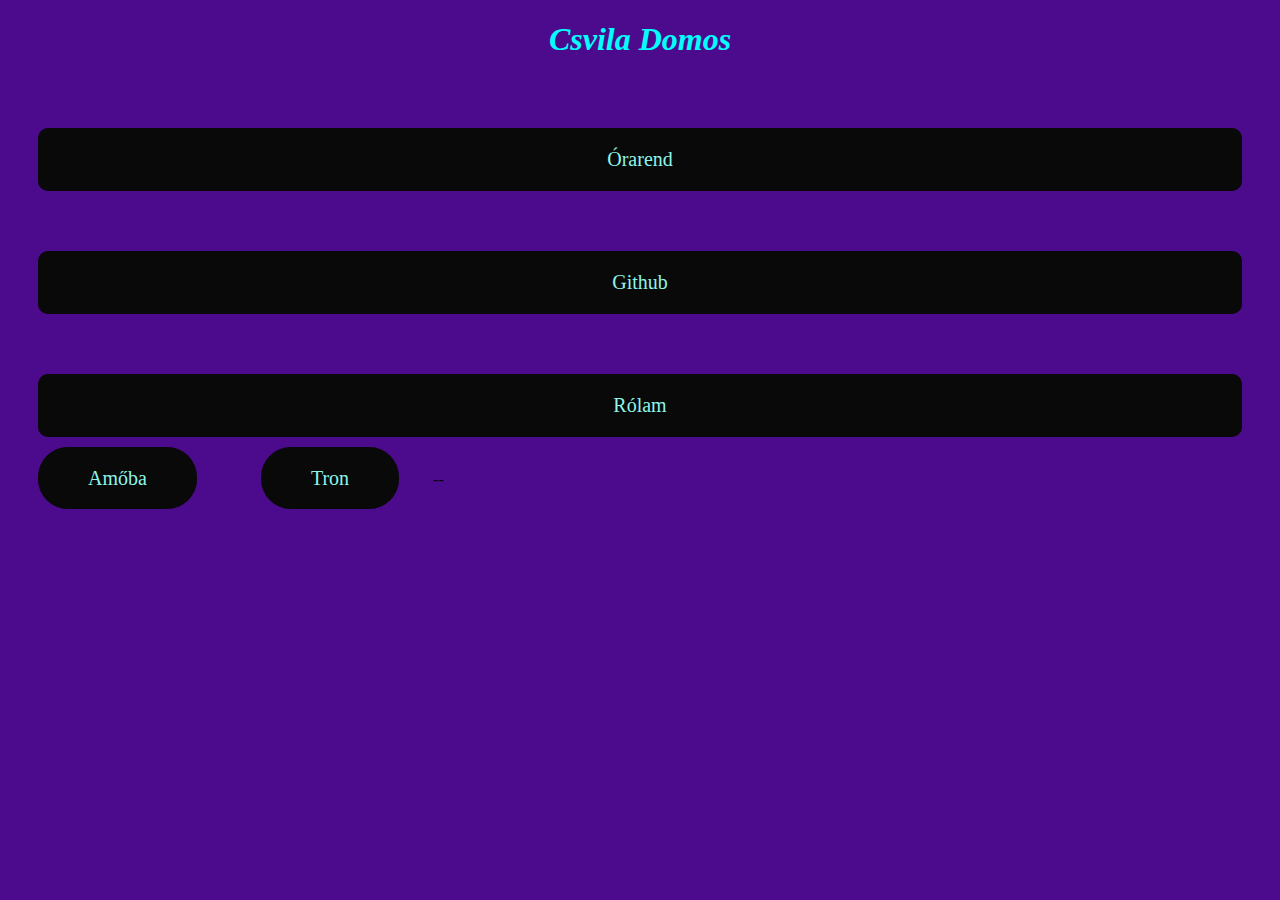
<file: index.html>
<!DOCTYPE html>
<html lang="en">
<head>
    <meta charset="UTF-8">
    <meta http-equiv="X-UA-Compatible" content="IE=edge">
    <meta name="viewport" content="width=device-width, initial-scale=1.0">
    <title>Csvila Domos</title>

    <link rel="stylesheet" href="Domos.css">
    
     
    
</head>
<body>
    <h1>Csvila Domos</h1> <br>

    <div class="buttons">
        <a href="file:///L:/orarend.html" class="btn btn-1">Órarend</a>
        <a href="https://github.com/csviladomos" class="btn btn-1">Github</a>
        <a href="Rólam.html" class="btn btn-1">Rólam</a></div>  
        <a href="Amoba.html" class="btn btn-2">Amőba</a></div> 
        <a href="Tron.html" class="btn btn-2">Tron</a></div> 
        
        

</body>

--

</html>
</file>
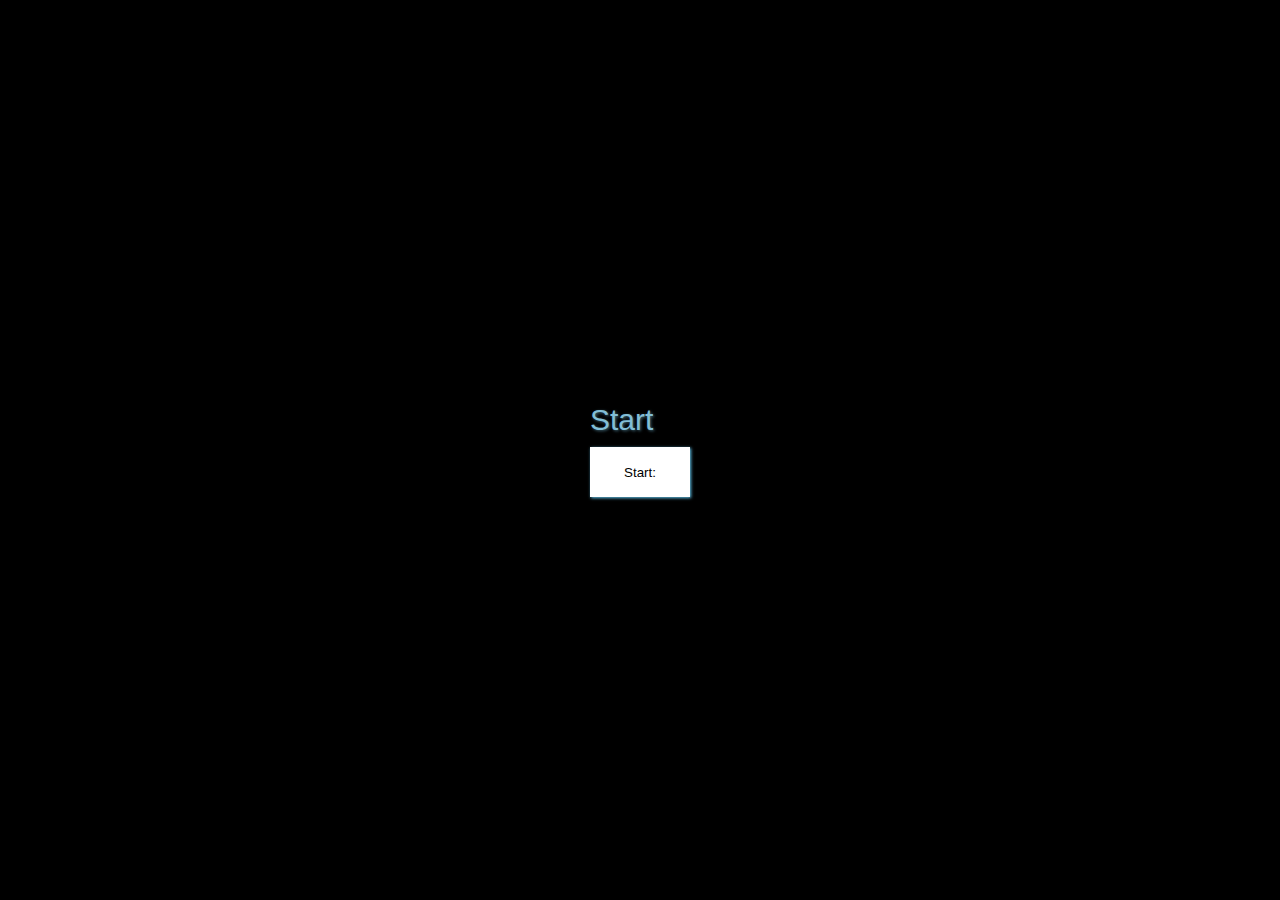
<file: Amoba.html>
<!DOCTYPE html>
<html lang="en">
<head>
    <meta charset="UTF-8">
    <meta http-equiv="X-UA-Compatible" content="IE=edge">
    <meta name="viewport" content="width=device-width, initial-scale=1.0">
    <title>Domos amobaja</title>
    <link rel="stylesheet" href="amoba.css">
</head>
<body>
    <main>
        <p id="state">Start</p>
        <table id="game"></table>
        <button onclick="start()">Start:</button>
    </main>
</body>
<script src="amoba-2.js"></script>
</html>
</file>
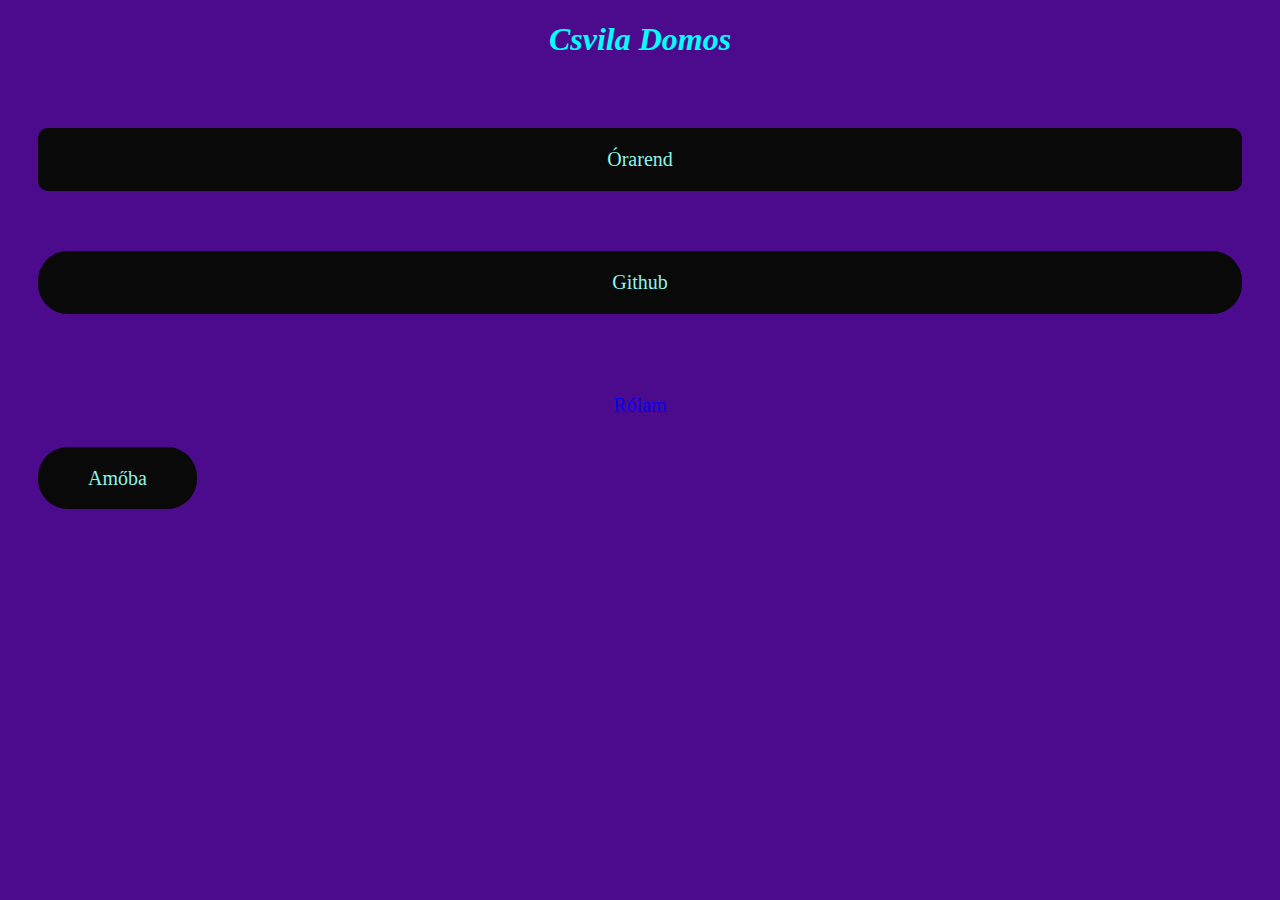
<file: honlap.html>
<!DOCTYPE html>
<html lang="en">
<head>
    <meta charset="UTF-8">
    <meta http-equiv="X-UA-Compatible" content="IE=edge">
    <meta name="viewport" content="width=device-width, initial-scale=1.0">
    <title>Csvila Domos</title>

    <link rel="stylesheet" href="Domos.css">
    
     
    
</head>
<body>
    <h1>Csvila Domos</h1> <br>

    <div class="buttons">
        <a href="file:///L:/orarend.html" class="btn btn-1">Órarend</a>
        <a href="https://github.com/csviladomos" class="btn btn-2">Github</a>
        <a href="Rólam.html" class="btn btn-3">Rólam</a></div>
        <a href="Amoba.html" class="btn btn-2">Amőba</a></div>
        
        

</body>


</html>
</file>
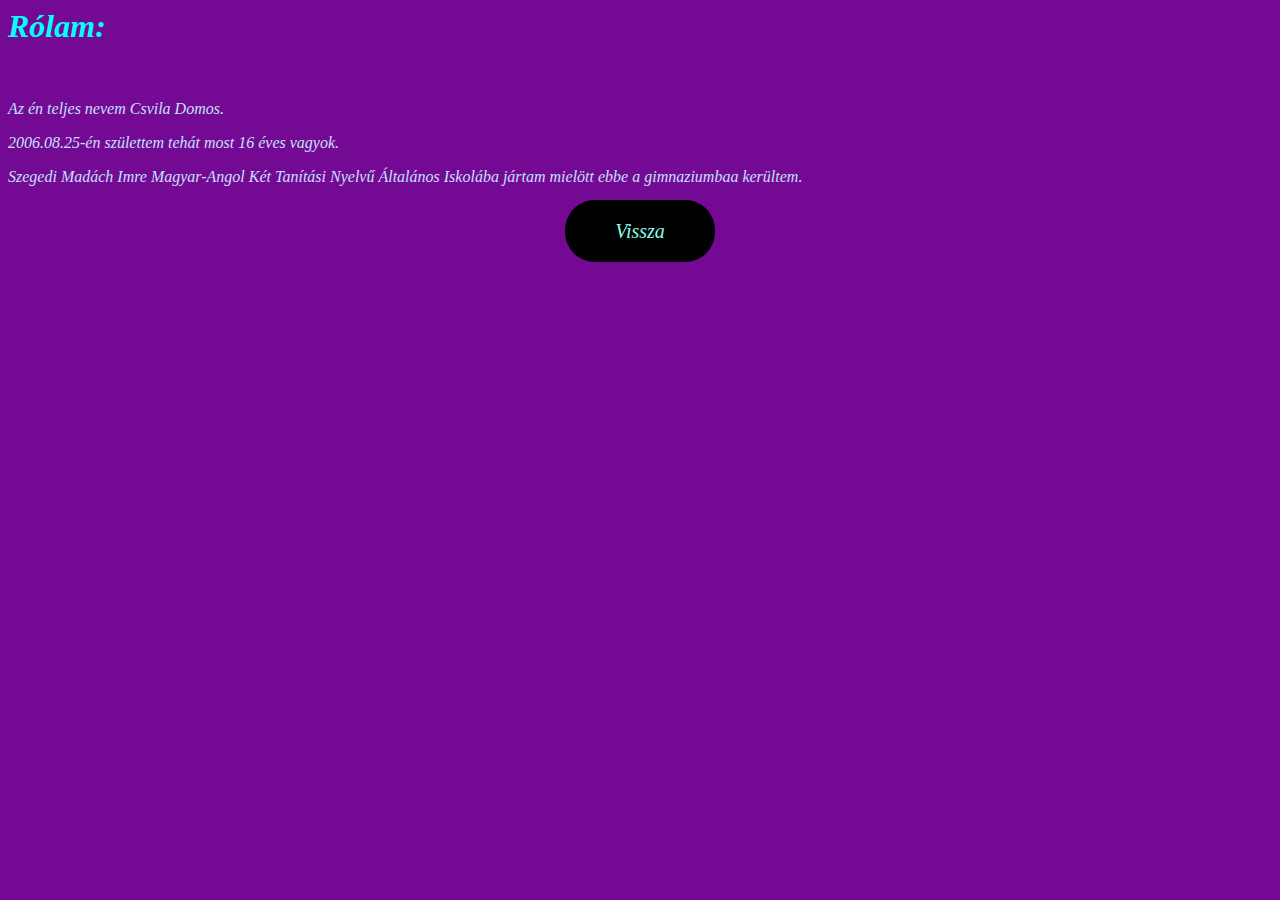
<file: Rólam.html>
<head>
    <link rel="stylesheet" href="rólam.css">
</head>

<body>
      <h1>Rólam: </h1> <br>
       <p>Az én teljes nevem Csvila Domos.</p>
       <p>2006.08.25-én születtem tehát most 16 éves vagyok.</p> 
       <p>Szegedi Madách Imre Magyar-Angol Két Tanítási Nyelvű Általános Iskolába jártam mielött ebbe a gimnaziumbaa kerültem.</p> <br>

        
       <div class="buttons">
        <a href="honlap.htm" class="btn btn-4">Vissza</a></div>

</body>
</file>
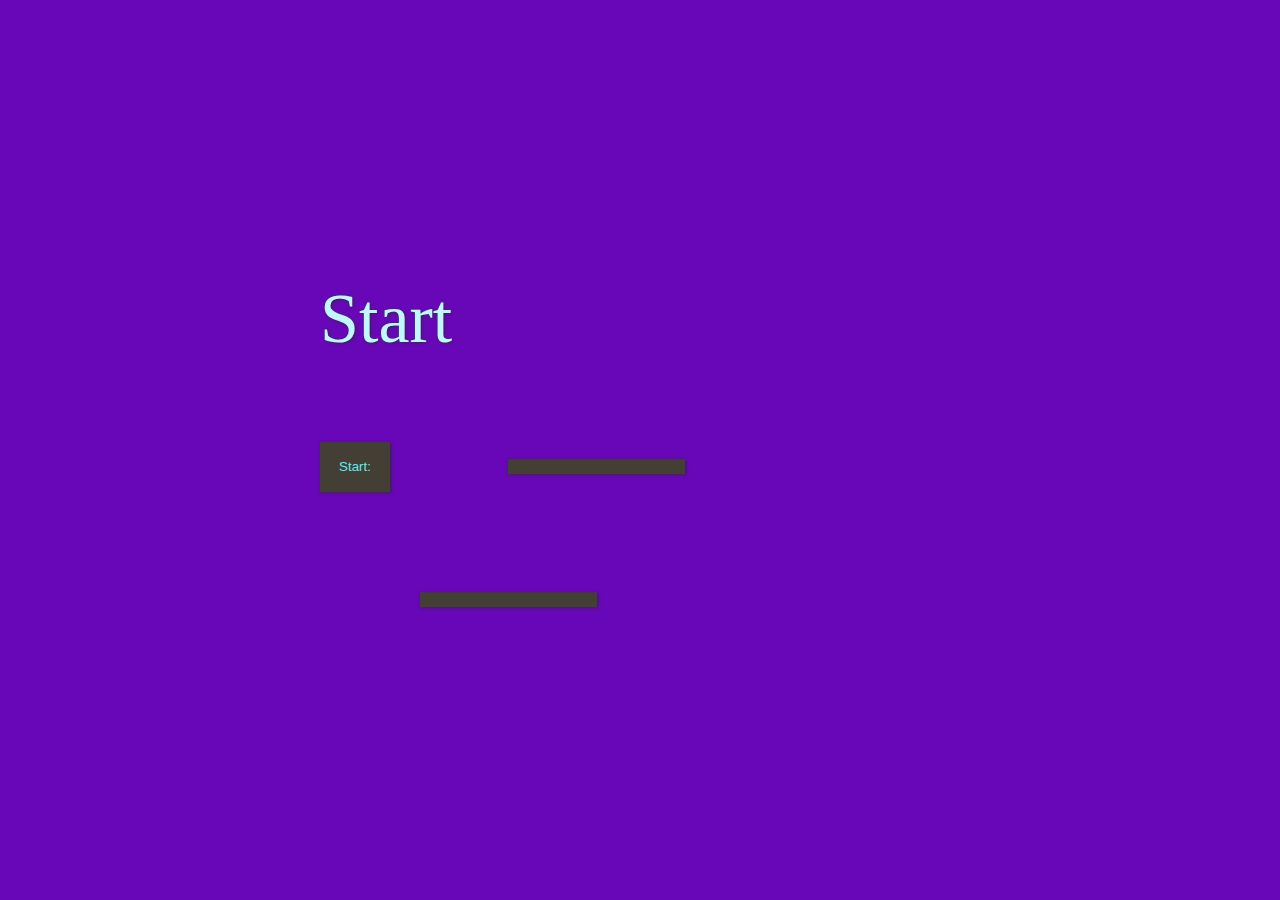
<file: Tron.html>
<!DOCTYPE html>
<html lang="en">
<head>
    <meta charset="UTF-8">
    <meta http-equiv="X-UA-Compatible" content="IE=edge">
    <meta name="viewport" content="width=device-width, initial-scale=1.0">
    <title>Domos Tron</title>
    <link rel="stylesheet" href="Tron.css">
</head>
<body>
    <main>
        <p id="state">Start</p>
        <table id="game"></table>
        <button onclick="start()">Start:</button>
        <input id="player1" type="text"></input>
        <input id="player2" type="text"></input>
    </main>
</body>
<script src="Tron-2.js"></script>
</html>
</file>
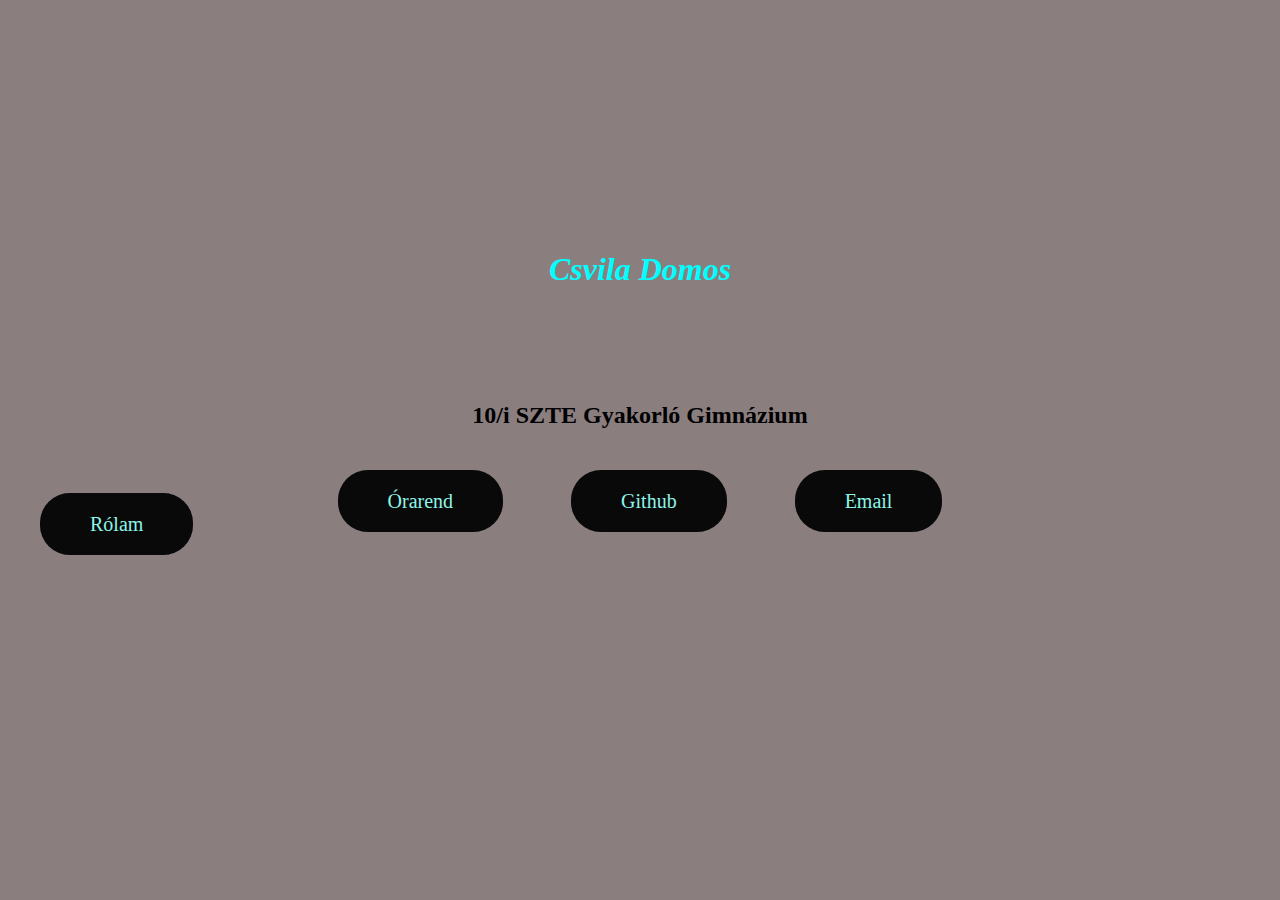
<file: Weblap domos.html>
<!DOCTYPE html>
<html lang="en">
<head>
    <meta charset="UTF-8">
    <meta http-equiv="X-UA-Compatible" content="IE=edge">
    <meta name="viewport" content="width=device-width, initial-scale=1.0">
    <title>Csvila Domos</title>
    <link rel="stylesheet" href="Stilus.css">
    <link rel="preconnect" href="https://fonts.googleapis.com">
    <link rel="preconnect" href="https://fonts.gstatic.com" crossorigin>
    <link href="https://fonts.googleapis.com/css2?family=Poppins&display=swap" rel="stylesheet">
    
    
</head>
<body id="hatter">
    <h1></h1>
    <div id="tablazat">
    <table>
    <tr>
    <td>
    <h1 id="szoveg">Csvila Domos</h1>
    </td>
    </tr>
    
    <tr>
    <td>
    <h2 id="szoveg">10/i SZTE Gyakorló Gimnázium</h2>
    </td>
    </tr>
    
    <tr>
    <td>
        
    </td>
    
    </tr>
    
    
    </table>
    </div>
    <div class="container">
        <div class="buttons">
            <a href="file:///L:/orarend.html" class="btn btn-1">Órarend</a>
            <a href="https://github.com/csviladomos" class="btn btn-2">Github</a>
            <a href="https://mail.google.com/mail/u/0/#inbox" class="btn btn-2">Email</a></div>
            <a href="Rólam.html" class="btn btn-2">Rólam</a>
            
    </div>
</body>
</html>
</file>
<file: Domos.css>
body { background-color: rgb(76, 11, 141); 
}
 h1 { 
  text-align: center; color: aqua;
  font-style: oblique;
 }


.buttons{
  display: grid;
  flex-direction: row;
  text-align: center;
}
.btn{
  text-decoration: none;
  padding: 20px 50px;
  font-size: 1.25rem;
  position: relative;
  margin: 30px;
}

.btn-1{
  background: rgb(9, 9, 9);
  color: rgb(141, 245, 232);
  border-radius: 10px;
  transition: transform 0.3s ease;
}
.btn-1::after, .btn-1::before{
  content:"";
  position: absolute;
  opacity: 0.3;
  background: rgb(9, 9, 9);
  border-radius: inherit;
  width: 50%;
  height: 50%;
  left: 0;
  bottom: 0;
  z-index: -1;
  transition: transform 0.3s ease;
}
.btn-1:hover{
  transform: translate(-12px, -12px)
}
.btn-1:hover::after{
  transform: translate( 6px, 6px)
}
.btn-1:hover::before{
  transform: translate( 12px, 12px)
}






.btn-2{
  background: rgb(9, 9, 9);
  color: rgb(141, 245, 232);
  border-radius: 30px;
  transition: transform 0.3s ease;
}
.btn-2::after, .btn-1::before{
  content:"";
  position: absolute;
  opacity: 0.3;
  background: rgb(9, 9, 9);
  border-radius: inherit;
  width: 100%;
  height: 100%;
  left: 0;
  bottom: 0;
  z-index: -1;
  transition: transform 0.3s ease;
}
.btn-2:hover{
  transform: translate(-12px, -12px)
}
.btn-2:hover::after{
  transform: translate( 6px, 6px)
}
.btn-2:hover::before{
  transform: translate( 12px, 12px)
}









#tablazat table {
  border: 100,100px solid rgb(138, 126, 126);
  border-radius: 1%;
  background-color: rgb(138, 126, 126);
  margin: auto;
  margin-top: 15%;
  height: 300px;
  width: 70%;
}
#tablazat td{
  background-color: rgb(138, 126, 126);  
}
#tablazat tr{
  background-color: rgb(138, 126, 126);
}
#hatter{ 
  background-color: rgb(138, 126, 126);
}
#szoveg{
  text-align: center;
  
  
  
}
</file>
<file: amoba.css>
* {
    margin: 0;
    padding: 0;
}
body {
    background-color: black;
    background-size: cover;
    background-repeat: no-repeat;
    font-family: Arial, Helvetica, sans-serif;
    font-size: 30px;
}
#state {
    color:rgb(130, 190, 214);
    text-shadow: 1px 1px 3px rgb(60, 97, 112);
}
main {
    position: absolute;
    top: 50%;
    left: 50%;
    transform: translate(-50%, -50%);
}
td {
    width: 40px;
    height: 40px;
    background-color: rgb(143, 91, 231);
    box-shadow: 1px 1px 3px rgb(41, 42, 45);
    cursor: pointer;
    text-align: center;
    color: rgb(51, 51, 51);
    user-select: none;
}
td:hover {
    background-color: rgb(134, 201, 252);
}
button {
    border: none;
    width: 100px;
    height: 50px;
    background-color: rgb(255, 255, 255);
    box-shadow: 1px 1px 3px rgb(98, 197, 236);
    cursor: pointer;
    text-align: center;
    color:rgb(0, 0, 0);
    margin-top: 10px;
}
button:hover {
    background-color: rgb(183, 230, 241);
}
</file>
<file: rólam.css>
body {
   background-color: rgb(116, 9, 148);
    font-style: italic; 
    color: rgb(195, 224, 251); 
  }
   h1{ 
    color: aqua; 
  }



.buttons{
  display: block;
  flex-direction: column;
  text-align: center;
}
.btn{
  text-decoration: none;
  padding: 20px 50px;
  font-size: 1.25rem;
  position: relative;
  margin: 32px;
}

.btn-4{
  background: rgb(0, 0, 0);
  color: rgb(137, 252, 236);
  border-radius: 30px;
  transition: transform 0.3s ease;
}
.btn-4::after, .btn-1::before{
  content:"";
  position: absolute;
  opacity: 0.3;
  background: rgb(0, 0, 0);
  border-radius: inherit;
  width: 100%;
  height: 100%;
  left: 0;
  bottom: 0;
  z-index: -1;
  transition: transform 0.3s ease;
}
.btn-4:hover{
  transform: translate(-12px, -12px)
}
.btn-4:hover::after{
  transform: translate( 6px, 6px)
}
.btn-4:hover::before{
  transform: translate( 12px, 12px)
}


#tablazat table {
  border: 40,40px solid rgb(138, 126, 126);
  border-radius: 1%;
  background-color: rgb(138, 126, 126);
  margin: auto;
  margin-top: 15%;
  height: 300px;
  width: 70%;
}
#tablazat td{
  background-color: rgb(138, 126, 126);  
}
#szoveg{
  text-align: center;
  
  
  
}
</file>
<file: Tron.css>
* {
    margin: 0;
    padding: 0;
}
body {
    background-color: rgb(104, 7, 184);
    background-size: cover;
    background-repeat: no-repeat;
    font-family: 'Times New Roman', Times, serif;
    font-size: 70px;
}
main {
    position: absolute;
    top: 50%;
    left: 50%;
    transform: translate(-50%, -50%);
}
#state {
    color:rgb(191, 248, 255);
    text-shadow: 1px 1px 3px rgb(42, 46, 56);
}
input {
    border: none;
    background-color: rgb(67, 63, 52);
    box-shadow: 1px 1px 3px rgb(41, 42, 45);
    cursor: pointer;
    text-align: center;
    margin-top: 100px;
    margin-left: 100px;
}
#player1 {
    color:rgb(67, 188, 236);
}
#player2 {
    color:rgb(99, 44, 228);
}
table{
    border-collapse: collapse;
    border-spacing:0;
}
td {
    width: 10px;
    height: 10px;
    background-color: rgb(247, 231, 195);
    margin: 0;
    padding: 0;
    cursor: pointer;
    text-align: center;
    color: rgb(51, 51, 51);
    user-select: none;
}
button {
    border: none;
    width: 70px;
    height: 50px;
    background-color: rgb(67, 63, 52);
    box-shadow: 1px 1px 3px rgb(41, 42, 45);
    cursor: pointer;
    text-align: center;
    color:rgb(93, 235, 240);
    margin-top: 10px;
}
button:hover {
    background-color: rgb(87, 245, 245);
}
</file>
<file: Stilus.css>
body { background-color: rgb(76, 11, 141); 
}
 h1 { 
  text-align: center; color: aqua;
  font-style: oblique;
 }


.buttons{
  display: block;
  flex-direction: row;
  text-align: center;
}
.btn{
  text-decoration: none;
  padding: 20px 50px;
  font-size: 1.25rem;
  position: relative;
  margin: 32px;
}

.btn-1{
  background: rgb(9, 9, 9);
  color: rgb(141, 245, 232);
  border-radius: 30px;
  transition: transform 0.3s ease;
}
.btn-1::after, .btn-1::before{
  content:"";
  position: absolute;
  opacity: 0.3;
  background: rgb(9, 9, 9);
  border-radius: inherit;
  width: 100%;
  height: 100%;
  left: 0;
  bottom: 0;
  z-index: -1;
  transition: transform 0.3s ease;
}
.btn-1:hover{
  transform: translate(-12px, -12px)
}
.btn-1:hover::after{
  transform: translate( 6px, 6px)
}
.btn-1:hover::before{
  transform: translate( 12px, 12px)
}






.btn-2{
  background: rgb(9, 9, 9);
  color: rgb(141, 245, 232);
  border-radius: 30px;
  transition: transform 0.3s ease;
}
.btn-2::after, .btn-1::before{
  content:"";
  position: absolute;
  opacity: 0.3;
  background: rgb(9, 9, 9);
  border-radius: inherit;
  width: 100%;
  height: 100%;
  left: 0;
  bottom: 0;
  z-index: -1;
  transition: transform 0.3s ease;
}
.btn-2:hover{
  transform: translate(-12px, -12px)
}
.btn-2:hover::after{
  transform: translate( 6px, 6px)
}
.btn-2:hover::before{
  transform: translate( 12px, 12px)
}




.btn-3{
  background: rgb(9, 9, 9);
  color: rgb(141, 245, 232);
  border-radius: 30px;
  transition: transform 0.3s ease;
}
.btn-3::after, .btn-1::before{
  content:"";
  position: absolute;
  opacity: 0.3;
  background: rgb(9, 9, 9);
  border-radius: inherit;
  width: 100%;
  height: 100%;
  left: 0;
  bottom: 0;
  z-index: -1;
  transition: transform 0.3s ease;
}
.btn-3:hover{
  transform: translate(-12px, -12px)
}
.btn-3:hover::after{
  transform: translate( 6px, 6px)
}
.btn-3:hover::before{
  transform: translate( 12px, 12px)
}




.btn-4{
  background: rgb(9, 9, 9);
  color: rgb(141, 245, 232);
  border-radius: 30px;
  transition: transform 0.3s ease;
}
.btn-4::after, .btn-1::before{
  content:"";
  position: inherit;
  opacity: 0.3;
  background: rgb(9, 9, 9);
  border-radius: inherit;
  width: 100%;
  height: 100%;
  left: 0;
  bottom: 0;
  z-index: -1;
  transition: transform 0.3s ease;
}
.btn-4:hover{
  transform: translate(-12px, -12px)
}
.btn-4:hover::after{
  transform: translate( 6px, 6px)
}
.btn-4:hover::before{
  transform: translate( 12px, 12px)
}




#tablazat table {
  border: 100,100px solid rgb(138, 126, 126);
  border-radius: 1%;
  background-color: rgb(138, 126, 126);
  margin: auto;
  margin-top: 15%;
  height: 300px;
  width: 70%;
}
#tablazat td{
  background-color: rgb(138, 126, 126);  
}
#tablazat tr{
  background-color: rgb(138, 126, 126);
}
#hatter{ 
  background-color: rgb(138, 126, 126);
}
#szoveg{
  text-align: center;
  
  
  
}
</file>
